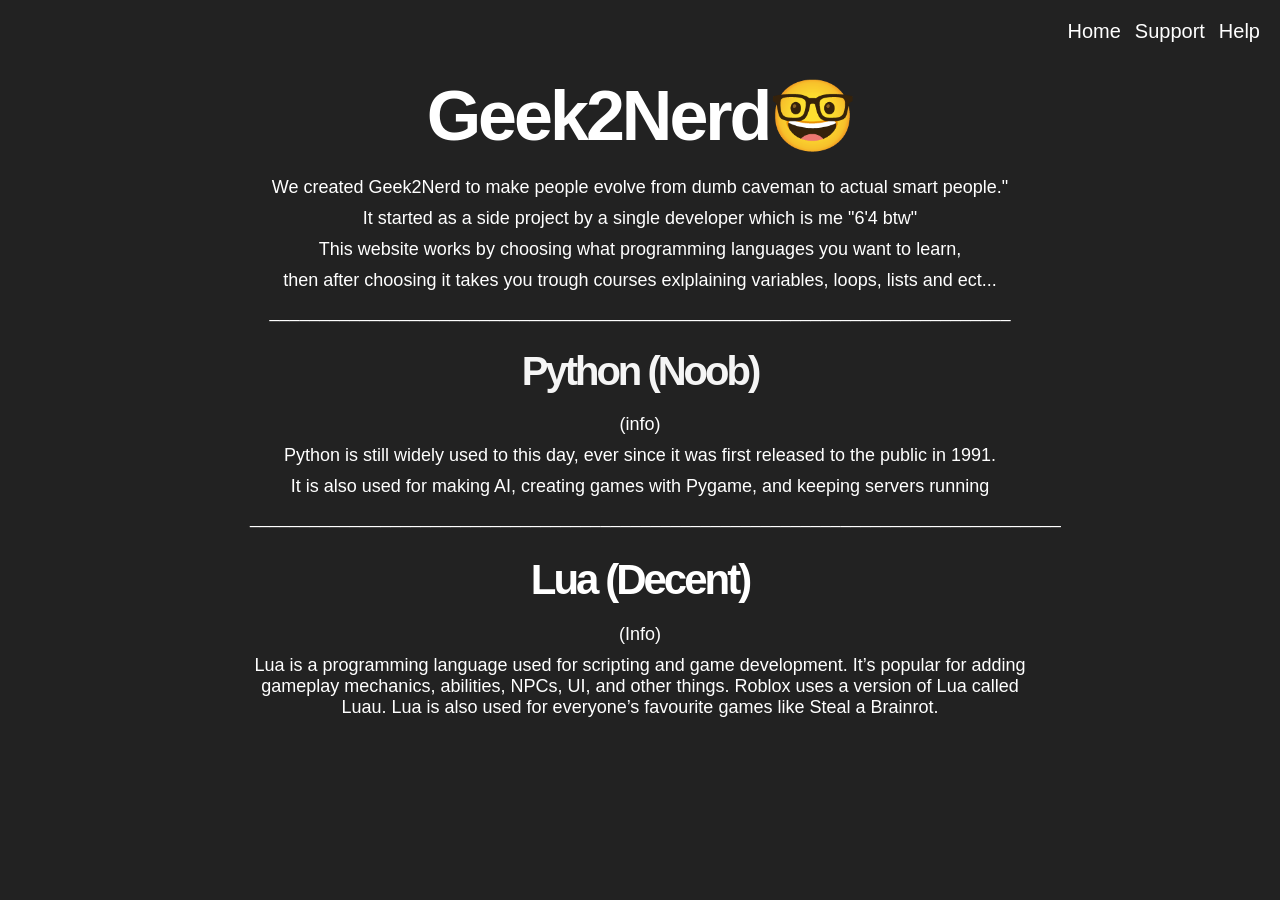
<file: index.html>
﻿<!DOCTYPE html>
<html>
<head>

    <title>Geek2Nerd</title>

    <link rel="icon" type="image/png" href="https://htmlcolorcodes.com/assets/images/colors/pastel-pink-color-solid-background-1920x1080.png">

    <link rel="stylesheet" href="style.css">

</head>

<body>

    <nav>
        <a href="#">Home</a>
        <a href="#">Support</a>
        <a href="#">Help</a>



    </nav>

    <div class="box">
        <h1>Geek2Nerd🤓 </h1>

        <p>We created Geek2Nerd to make people evolve from dumb caveman to actual smart people."</p>

        <p>It started as a side project by a single developer which is me "6'4 btw"</p>

        <p>This website works by choosing what programming languages you want to learn,</p>

        <p>then after choosing it takes you trough courses exlplaining variables, loops, lists and ect...</p>

        <p>__________________________________________________________________________</p>

        <h1 class="python-title">Python (Noob)</h1>
        <p>(info)</p>
        <p>Python is still widely used to this day, ever since it was first released to the public in 1991.</p>
        <p>It is also used for making AI, creating games with Pygame, and keeping servers running</p>
        <p>_________________________________________________________________________________</p>
        <h1 class="lua-title">Lua (Decent)</h1>
        <p>(Info)</p>

        <p>Lua is a programming language used for scripting and game development.
        It’s popular for adding gameplay mechanics, abilities, NPCs, UI, and other things.
        Roblox uses a version of Lua called Luau. Lua is also used for everyone’s favourite games like Steal a Brainrot.</p>

    </div>

</body>
</html>
</file>
<file: style.css>
h1 {
    font-family: Arial, sans-serif;
    text-align: center;
    color: white;
    font-size: 70px;
    font-weight: 700;
    letter-spacing: -3px;
    margin-bottom: 20px;
    transition: 0.2s;
}

body {
    background-color: #222222;
    cursor: default;
}

p {
    font-family: Arial;
    text-align: center;
    font-size: 18px;
    margin: 10px;
    color: white;
}

.Language {
    text-align: center;
}

label {
    font-family: Arial;
    text-align: center;
}

.box {
    width: 800px;
    margin: auto;
    padding: 20px;
    border-radius: 20px;
}

.python-title {
    font-size: 40px;
    font-family: Arial;
    color: whitesmoke;
}

h1:hover {
    transform: scale(1.1);
}

.lua-title {
    font-size: 42px;
    font-family: Arial;
    color: white;
}

nav {
    position: absolute;
    top: 20px;
    right: 20px;

   
}


nav a {
    color: white;
    text-decoration: none;
    margin-left: 10px;
    font-family: Arial;
    font-size: 20px;
    display: inline-block;
    transition: 0.2s;
}

nav a:hover {
    text-decoration: underline;
    text-decoration-color: white;
    transform: scale(1.1);
}
</file>
